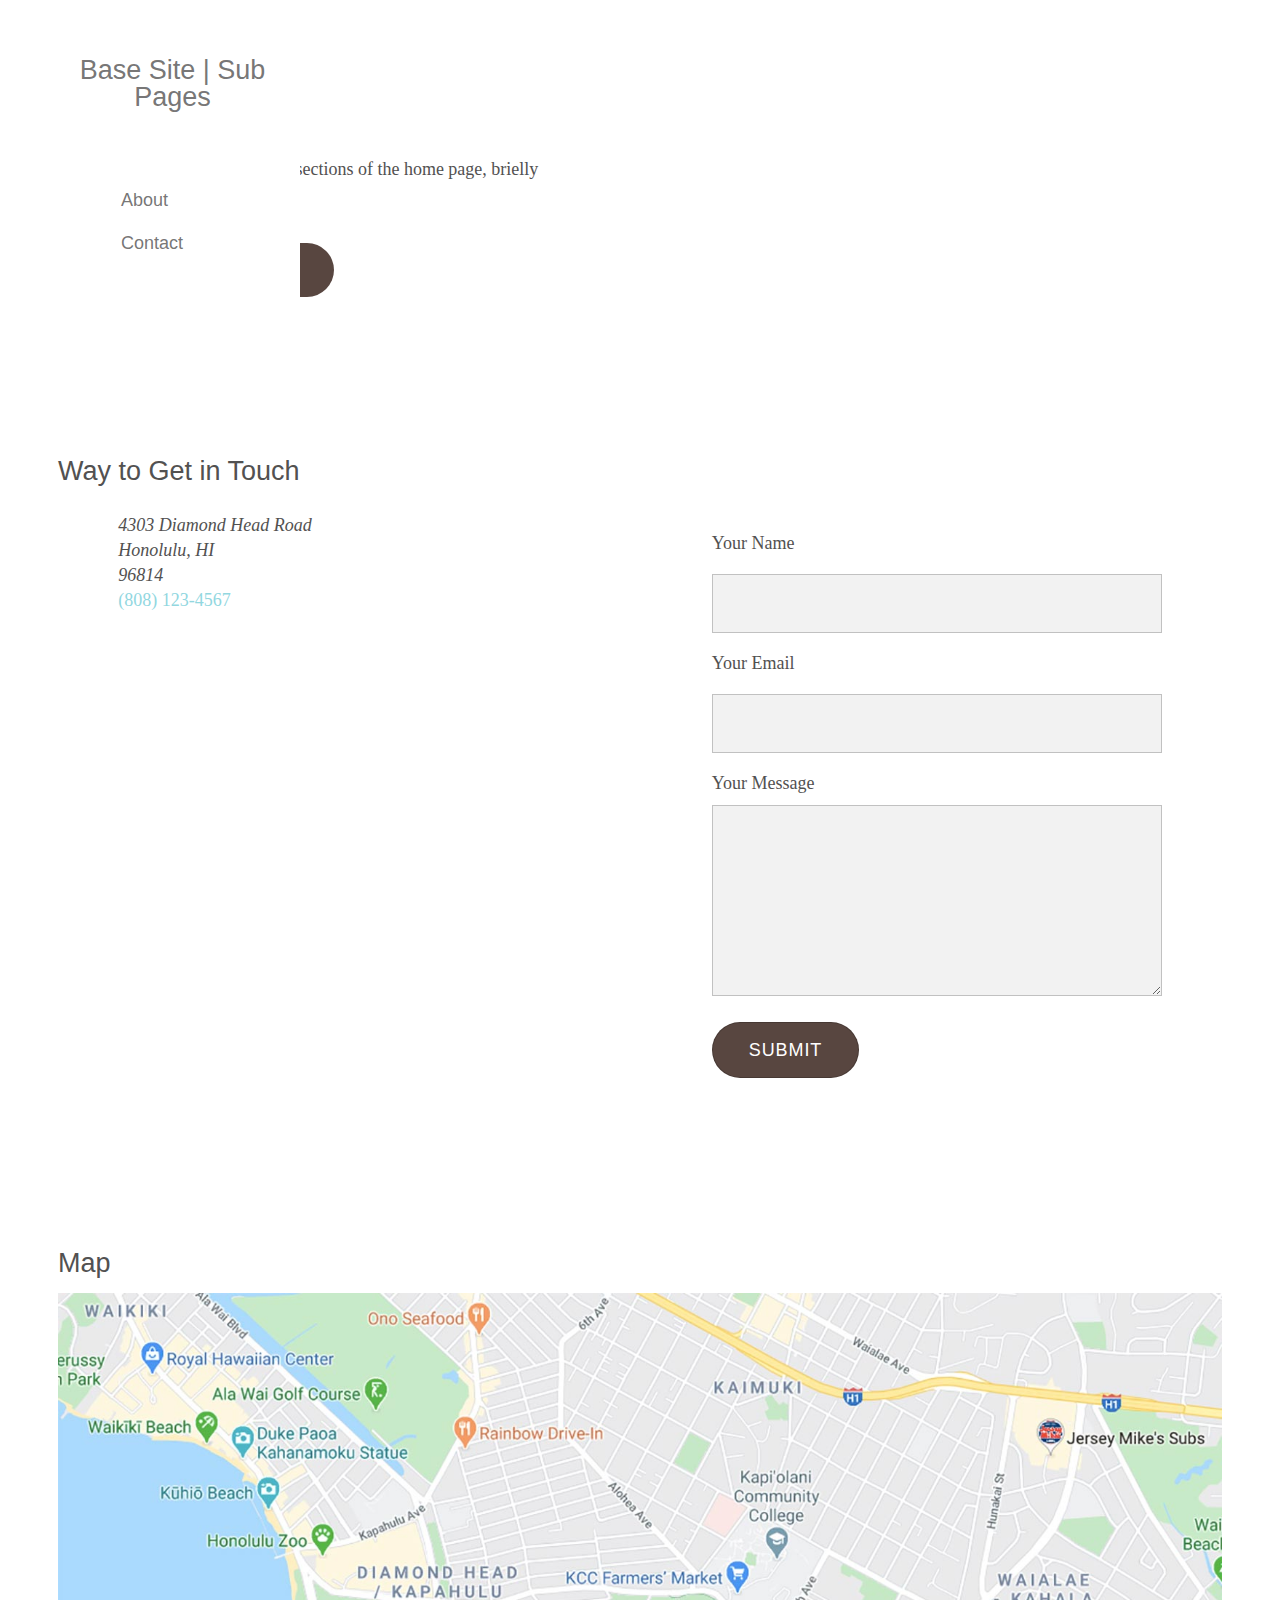
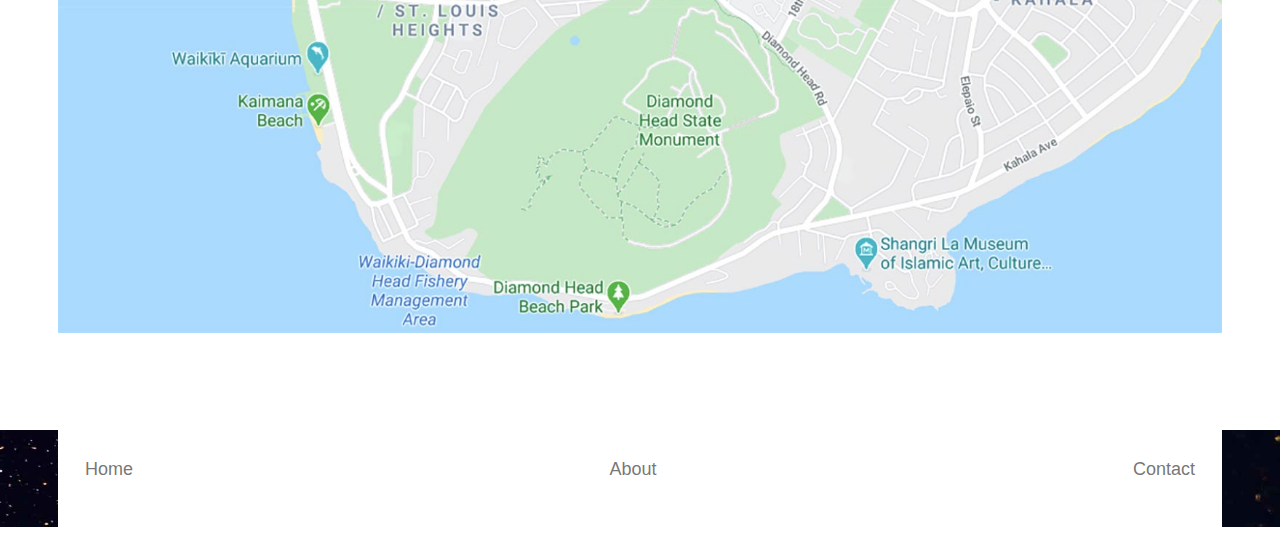
<file: base-site-mu/contact.html>
<!DOCTYPE html>
<html lang="en">

<head>
    <meta charset="UTF-8">
    <title>Multi Pages | Contact</title>
    <meta name="description" content="This is a Starter HTML, CSS, and JS Boilerplate/Framework." />

    <!-- FOR SMALL SCREENS -->
    <meta name="viewport" content="width=device-width, initial-scale=1.0" />

    <!-- FOR IE/EDGE -->
    <meta http-equiv="X-UA-Compatible" content="ie=edge" />

    <!-- MAIN CSS FILE-->
    <link href="css/style.css" rel="stylesheet" type="text/css" />

</head>

<body>

    <header class="site-header toggle-nav">
        <div class="container">
            <div class="site-id">
                <h1><a href="index.html">Base Site | Sub Pages</a></h1>
            </div>
            <nav class="site-nav">
                <div class="menu-button navicon">Menu </div>

                <ul>
                    <li class="hideonlarge"><a href="index.html">Home</a></li>
                    <li><a href="about.html">About</a></li>
                    <li><a href="contact.html">Contact</a></li>

                </ul>
            </nav>
        </div>
    </header>

    <main class="site-main">
        <section class="hero">
            <h2>Contact Us</h2>
            <p>This is a sub page paragraph in the Hero sections of the home page, brielly summarizing this&nbsp;page.
            </p>
            <a href="#contactinfo" class="button">Contact Info</a>
            <a href="#map" class="button">Map</a>
        </section>

        <section id="contactinfo">
            <div class="container">
                <h3>Way to Get in Touch</h3>

                <div class="row">
                    <div class="column one-half">
                        <address>
                            4303 Diamond Head Road<br />
                            Honolulu, HI<br />
                            96814
                        </address>
                        <a href="tel:808-123-4567">(808) 123-4567</a>

                    </div>
                    <div class="column one-half">
                        <form action="#">
                            <label for="yourname">Your Name</label>
                            <input type="text" id="yourname" name="yourname" />

                            <label for="youremail">Your Email</label>
                            <input type="text" id="youremail" name="youremailname" />

                            <label for="yourmessage">Your Message</label>
                            <textarea name="yourmessage" id="yourmessage" cols="30" rows="10">
                        </textarea>
                            <input type="submit" value="Submit">
                        </form>

                    </div>
                </div>
            </div>
        </section>
        <section id="map">
            <div class="container">
                <h3>Map</h3>
                <a href="https://goo.gl/maps/8kETQwLcGWP2"><img src="img/kcc-map.jpg" alt="Map" /></a>

            </div>
        </section>







    </main>


    <footer class="site-footer">
        <div class="container">
            <nav class="site-nav">
                <ul>
                    <li><a href="#">Home</a></li>
                    <li><a href="#">About</a></li>
                    <li><a href="#">Contact</a></li>
                </ul>
            </nav>
        </div>
    </footer>


    <!-- MAIN JS FILE -->
    <script src="js/script.js"></script>

</body>

</html>
</file>
<file: base-site-mu/css/style.css>
/* -------------------------
CSS TABLE OF CONTENTS

# BASE CONTENT (GLOBALS)
  # RESET
  # COLORS
  # TYPOGRAPHY
        # BODY
        # HEADINGS
        # PARAGRAPHS
        # LINKS
        # LISTS
        # BLOCK QUOTES
        # HELPERS
    # MEDIA
        # IMAGEES (Responsive)
    # COMPORNENTS/UI ELEMENTS
        # BUTTONS
# BASE LAYOUT
    # CONTENER
    # MEDIA QUERIES
    # GRID SYSTEM
 # SITE STRUCTURE
    # SITE HEADER
        # SITE ID
    # SITE MAIN
    # SITE FOOTER
    # SITE NAVIGATION
        # TOGGLE NAV
# SECTIONS
# SUB PAGES


    ------------------------ */
 /* GLOVAL RESETS */

    body { margin: 0;}
    * { box-sizing: border-box; }



/* TYPOGRAPHY */
body {
    font-family: miller-banner, serif;
    font-size: 100%; /* This sets the value of 1em */
    line-height: 1.4;
    color: rgb(82, 81, 81);
}


/* HEADINGS */
 h1, h2, h3, h4, h5, h6 {
     margin: .5em 0;
    font-weight: normal;
    font-family: eurostile, sans-serif;
}

h1 {
    font-size: 3em; /* 48px based on a 16px em */
    line-height: 1;
}
h2{
    font-size: 2.25em; /* 36px based on a 16px em */
    line-height: 1.1;
}
h3 {
    font-size: 1.5em; /* 24px based on a 16px em */
    line-height: 1.2;
}
h4 {
    font-size: 1.3125em; /* 21px based on a 16px em */
    line-height: 1.3;
}
h5 {
    font-size: 1.125em; /* 18px based on a 16px em */
}
h6 {
    font-size: 1em; /* 16px based on a 16px em */ 
}

/* PARAGRAPHS */
p {
    max-width: 35em; 
}

/* TYPE SPECIMEN */
h2.section-head {
   text-align: center;
}
h5 {
  width: 500px;
  margin: 50px auto;
  text-align: center;
   
}

/* LINKS */
h1 {
    font-family: eurostile, sans-serif;
}

a {
    text-decoration: none;
    color: rgb(194, 47, 140);
}
a:hover {
    text-decoration: none;
    color:pink;
}

/* HELPERS */
@media(min-width:768px){
.hideonlarge {
    visibility: hidden;
}
}
/* MEDIA */
img {
    max-width: 100%;
    height: auto;
}

/* BUTTON */
.button,button,input[type="submit"] {
    font-family: eurostile, sans-serif;
    font-size: 1em;
    display: inline-block;
    background-color:rgb(88, 70, 64);
    color: white;
    padding: 1em 2em;
    border-radius: 2em;
    text-transform: uppercase;
    letter-spacing: .05em;
    line-height: 1;
    text-align: center;
    margin-top: 1em;
}

.button:hover,button:hover,input[type="submit"]:hover {
color: rgb(146, 215, 223);
background:rgb(27, 22, 20) ;
text-decoration: none;
}
.button.alt {
    background-color: transparent;
    color:rgb(88, 70, 64);
    border: 1.5px solid rgb(88, 70, 64);
    font-size: .95em;
}
.button.alt:hover {
    color: rgb(146, 215, 223);
    background-color: transparent;
    border: 1.5px solid rgb(39, 23, 20);
    }

/* BASE LAYOUT */


/* FOR SMALL-SIZE SCREEENS (and larger) */
body {
    font-size: 87.5%  /*  14px */ ;
}

/* CONTAINER */
.container {
    margin: 0 auto;
    padding: 0 1em;
    /* overflow-x: hidden; */
}

/* MEDIA QUERES */
  /* FOR MID-SIZE SCREEENS/TABLETS */
@media (min-width:768px) {  
}

 /* FOR LARGE-SIZED SCREEENS/LAPTOPS */
@media (min-width:1000px) {
   body { font-size: 100%; }
        .container { max-width: 1000px; }
    }
    
  /* FOR EXTRA-LARGE-SIZE SCREEENS/DESKTOP MONITORS */
@media (min-width:1200px) {
    body { font-size: 112.5%; }
        .container { max-width: 1200px; }
}

/* GRID SYSTEM */
.column {
    margin-top: 1%;
    margin-bottom: 1%;
}

@media (min-width:768px) {  
  .row {
      display: flex;
      margin-left: -1%;
      margin-right: -1%;
  }
  .column {
    flex-grow: 0;
    margin-left: 1%;
    margin-right: 1%;
}
    .one-whole { width: 100%}
    .one-half { width: 48%}
    .one-third { width: 31.333%}
    .push-one-third { margin-left: 34.333%;}
    .two-thirds { width: 64.6666%}
    .one-fourth { width: 23%}
    .three-fourth { width: 69%}
    .push-one-fourth { margin-left: 26%;}
    .push-one-half { margin-left: 51%;}
    .push-one-third { margin-left: 34.333%;}

    .row.centered {
        justify-content: center;
    }
    .column.one-half {
        margin-left: auto;
        margin-right: auto;
        max-width: 450px;
    }
}



/* SITE STURCTURE */

/* SITE HEADER */
header.site-header  {
    margin: 0;
    padding: 50px 0 50px 45px;
    font-family: eurostile, sans-serif;
    position: fixed;
    top: 0;
    left: 0;
    width: 300px;
    height: 450px;
    background-color: white;
}

.site-header {
    padding: 1em .5em 2em .5em; 
   
}


@media (min-width: 768px) {
    header.site-header .container {
        display: block;
        /* justify-content: space-between;    */
    }
}

.site-header a,
.site-footer a {
    color: rgba(83, 82, 82, 0.8);
    text-decoration: none;
}
.site-header a:hover,
.site-footer a:hover {
    color: rgb(218, 73, 21);
}

/* SITE FOOTER */
.site-footer nav.site-nav ul {
  padding: 1em .5em 2em .5em; 
  font-family: eurostile, sans-serif;
  display: flex;
  justify-content: space-between;
  background-color: white;
} 

.site-footer .site-info-menu ul li {
    list-style: none;
    max-width: 200px;
    border: solid 1px blue;  
}
.site-info-menu li {
    color: white;
}


footer {
    background-image: url(../img/footer-bg.jpg);
    background-size: cover; 
}


/* SITE ID (LOGO) */
.site-id h1 {
     font-size: 1.5em;
     margin: 0;
     text-align: center;
     display: inline-block;
     align-items: center;
    
}
.site-id a {
    display: inline-block;
    padding: .25em 0;
}




/* SITE NAV (Primary Top Nav) */
.site.site-nav ul {
    /* display: flex; 
    justify-content: center;
    flex-wrap: wrap; */
    margin: 0; 
    padding: 0;
}
.site-nav li {
    list-style: none;
}
.site-nav a {
   display: block;
   padding: .5em 1em;
}



/* MENU BUTTON */
.menu-button {
    position: absolute;
    left: -9999px;
    padding: .5em;
}
.menu-button:hover {
  cursor: pointer;
}
.menu-button::selection {
    color: none;
    background: none;
}

/* TOGGLE NAV */
@media (max-width: 767px) {

  .toggle-nav .site-id h1 {
       text-align: left;
    }
.toggle-nav .menu-button {
    position: absolute;
    left: auto;
    top: 1em;
    right: 1.5em;
}

.toggle-nav .site-nav {
    text-align: left;
}

/* HIDE NAV ON SMALL SCREEN BY DEFAULT */
.toggle-nav .site-nav ul {
    position: absolute;
    left: -9999px;
}


/* SHOW NAV ON SMALL SCREENS WHEN EXPANDED CLASS IS TOGGLE */
.toggle-nav.expanded .site-nav ul {
    position: static;
    left: auto;
    display: block;
    margin-top: 1em;
    /* transition: all .5s ease;  */
  
}
.toggle-nav.expanded .site-nav a {
   background: rgb(88, 70, 64);
  color: rgba(255, 255, 255, 1);
    margin: .5em 0;
    padding: 1em;
    }
}
.toggle-nav.expanded .site-nav a:hover {
    background:rgb(27, 22, 20) ;
}

/*  ANIMATION THE TOGGLE NAV */
.toggle-nav .site-nav ul {
    transition: all 1s ease;
    max-height: 0;
}
.toggle-nav.expanded .site-nav ul {
    /* transition: all 1s ease; */
    max-height: 400px;
}


/* NAVICON */
.navicon {
    color: rgba(0,0,0,0);
    padding: 0;
}

.navicon::after {
    content: "\2630";
    color: rgba(0,0,0,1);
    display: inline-block;
    font-size: 1.5em;
    transform: rotate(0deg);
}
.expanded .navicon::after {
    content: "\2715";
    transform: rotate(-90deg);
    transition: all .4s ease-out;
}

/* SITE MAIN (Main Content Area) */


/* SECTION */
section {
    padding: 4em 0;
}

#hero {
  margin-left: auto;
  margin-right: auto;
    /* padding: 6em 1em; */
}
#hero {
    background-image: url(../img/3rings.jpg);
    background-size: cover;
}


#hero h2 {
    font-size: 4em;
    line-height: 1; 
}

#hero p {
    margin-left: auto;
    margin-right: auto;
    text-align: center;
    padding-left: 5%;
}

.menu-dropdown li {
    list-style: none;
}

#collection {
    background-image: url(../img/collection-bg-2000x1200.jpg);
    background-size: cover;
}

/* ARTICLE */
#hero p {
    margin-left: auto;
    margin-right: auto;

}
article {
    padding: 4em 0;
    max-width: 800px;
    margin-left: auto;
    margin-right: auto;
}
article .date + p::first-letter {
color: rgba(0,0,0,.8);
font-size: 5.6em;
line-height: .9;
font-weight: bold;
float: left;
margin: 0 .2em 0 0;
padding: 0;
display: block;
}
article .date + p::first-line {
    color: rgba(0,0,0,.8);
   text-transform: uppercase;
   font-weight: bold;
    }

blockquote{
    font-size: 1.5em;
    line-height: 1.2em;
    font-style: italic;
    font-weight: bolder;
}

label, input {
    display: block;
}
label, input[type="text"],textarea {
   width: 100%;
}
input, textarea {
    background-color: rgba(0, 0, 0, .05);
    border: 1px solid rgba(0, 0, 0, .2);
    padding: 1em;
    font-size: inherit;
}
label {
    margin-top: 1em;
    margin-bottom: .5em;
}
input[type="text"] {
    margin-top: 1em;
}
#contactinfo a {
    color:rgb(146, 215, 223);
}

/* -------------------------- */
/* -------------------------- */
/* -------------------------- */



/* FOR LAYOUT DEMO PURPOSES ONLY */
.demo .column {
    background: rgba(0, 0, 0, .2);
    padding: .5em;
    text-align: center;
}

.demo .column p {
    max-width: none;
}

/* FOR SMALL-SIZED SCREENS (and Larger) */
body.demo::before {
    content: "Small Screen (0 - 767px)";
    display: block;
    background: red;
    color: white;
    text-align: center;
    padding: .2em;
    font-size: .8em;
}

/* FOR MID-SIZED SCREENS (and Larger) */
@media (min-width: 768px) {
    body.demo::before {
        content: "Mid Screen (768px - 999px)"; 
        background: blue;  
    }
}

/* FOR LARGE-SIZED SCREENS/LAPTOPS (and Larger) */
@media (min-width: 1000px) {
    body.demo::before {
        content: "Large Screen (1000px - 1199px)"; 
        background: green;  
    }
}

/* FOR EXTRA LARGE-SIZED SCREENS/DESKTOP MONITOP (and Larger) */
@media (min-width: 1200px) {
    body.demo::before {
        content: "ED-Large Screen (1000px - 1199px)"; 
        background: green;  
    }
}
</file>
